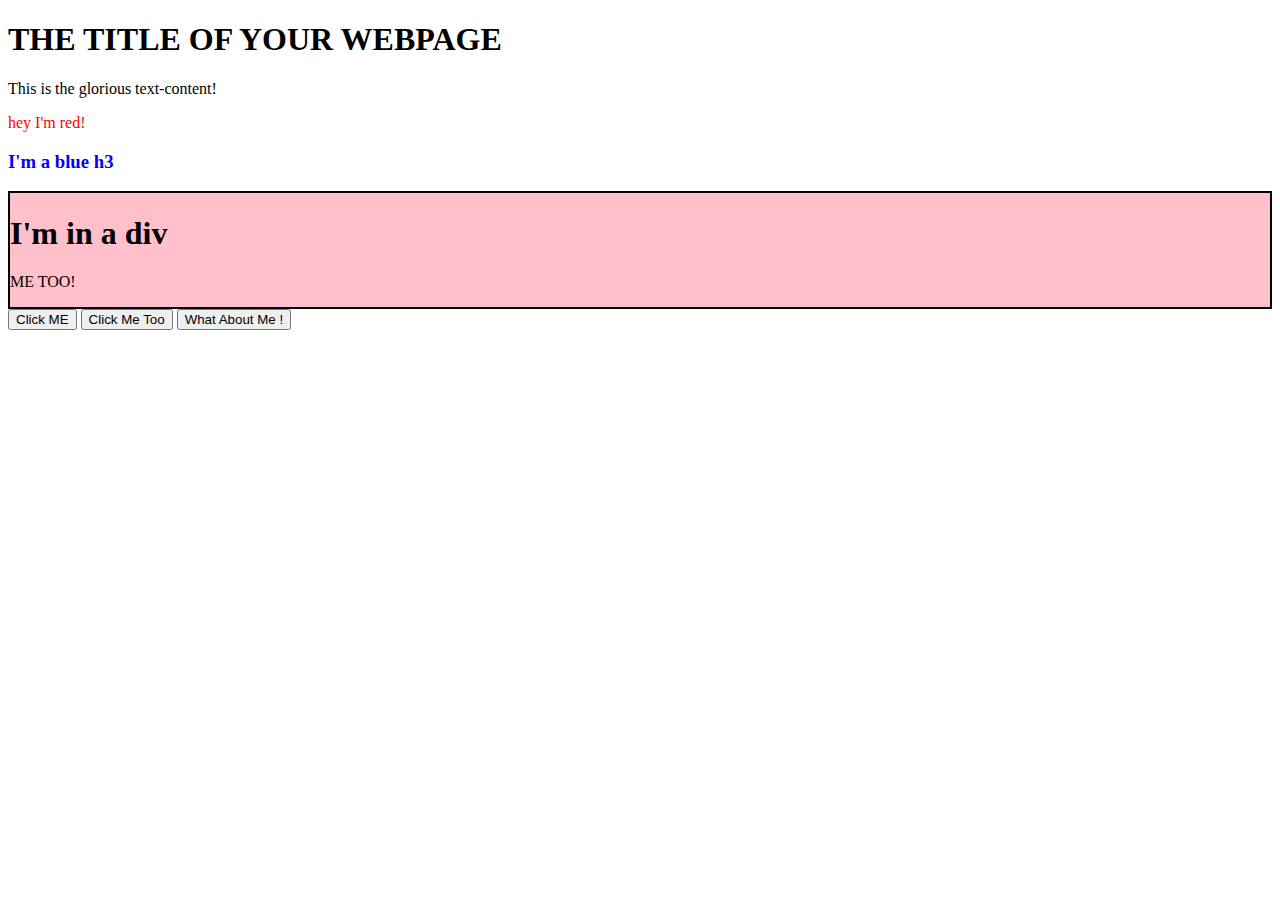
<file: editing-the-DOM/index.html>
<!DOCTYPE html>

<html lang = "en-us">

    <head>
            <meta charset = "UTF-8">
            <meta name = "viewport" content ="width = device-width">
            <title>EDITING THE DOM VIA JS</title>
            <script src="./DOM-edits.js" defer></script>

    </head>


    <body>
        <h1>
        THE TITLE OF YOUR WEBPAGE
        </h1>
        <div id="container"></div>

        <button onclick ="alertFunction()"> Click ME </button>

        <button id="btn"> Click Me Too</button>

        <button id="btn1"> What About Me !</button>
    </body>

    <script></script>

</html>
</file>
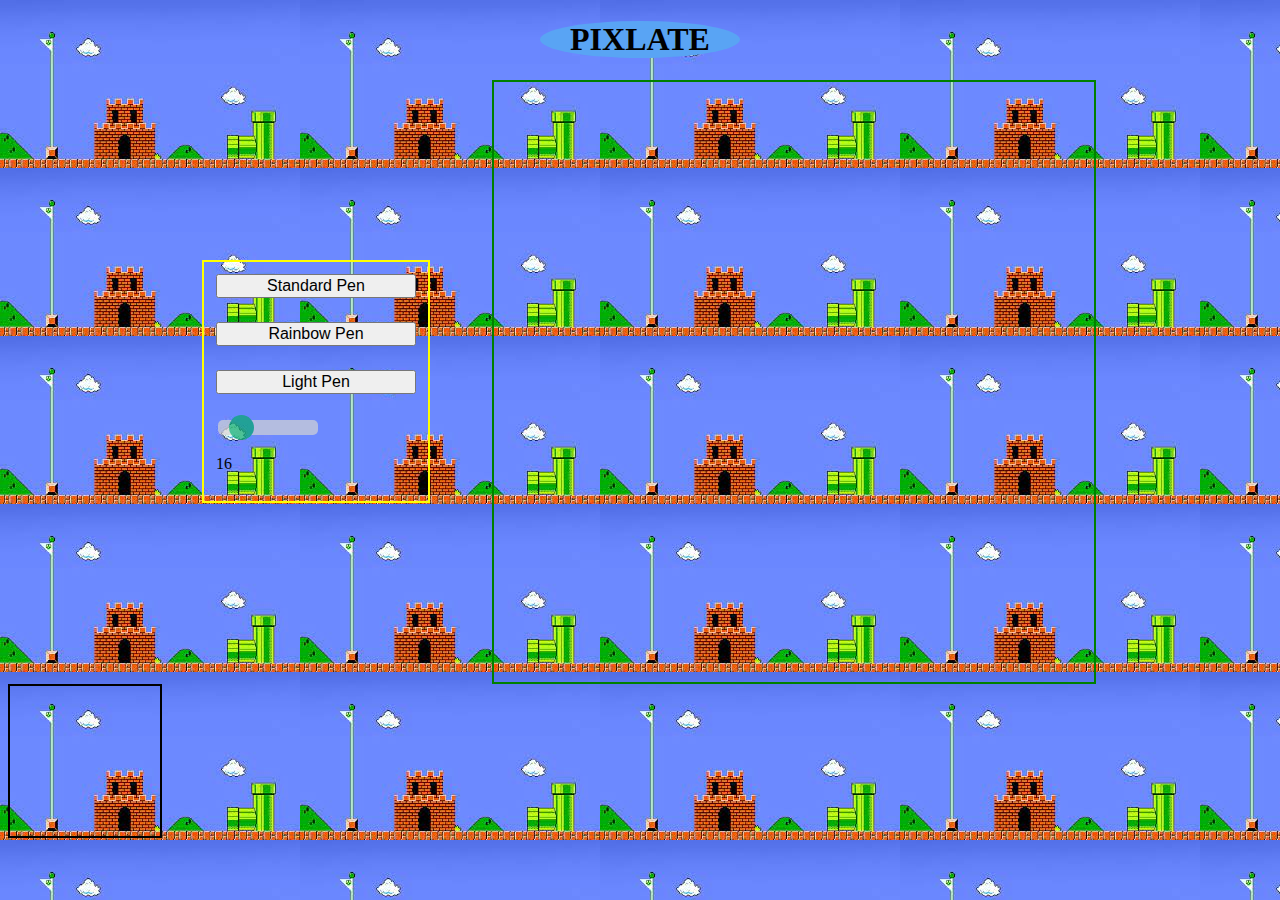
<file: project-three-sketchpad/index.html>
<!DOCTYPE html>

<html lang ="en">

    <head>
        <meta charset = "utf-8">
        <meta name = "viewport" content = "width = device-width">
        <title>TOP SKETCH</title>
        <link rel ="stylesheet" href="./style.css">
        <script type = "text/javascript" src = "./script.js" defer></script>

    </head>

    <body>

        <div class="head"><h1 class = "text">PIXLATE</h1></div>
        
        <div class = "layout">
            
            <div class="controls"> 

                <button class = "STD"> Standard Pen</button>
                <button class = "RGB"> Rainbow Pen</button>
                <button class = "LIG"> Light Pen </button>
               <div class = "slideContainer">
                    <input type = "range" min = "1" max ="100" value = "16" class = "slider" id = "myRange">
                    <p><span id ="demo"> </span></p>
               </div> 
            </div>
            
            <div class = "sketchArea"></div> 

        </div>
        
        <div style ="width: 150px; height: 150px; border: 2px black solid;"></div>
        </body>


</html>
</file>
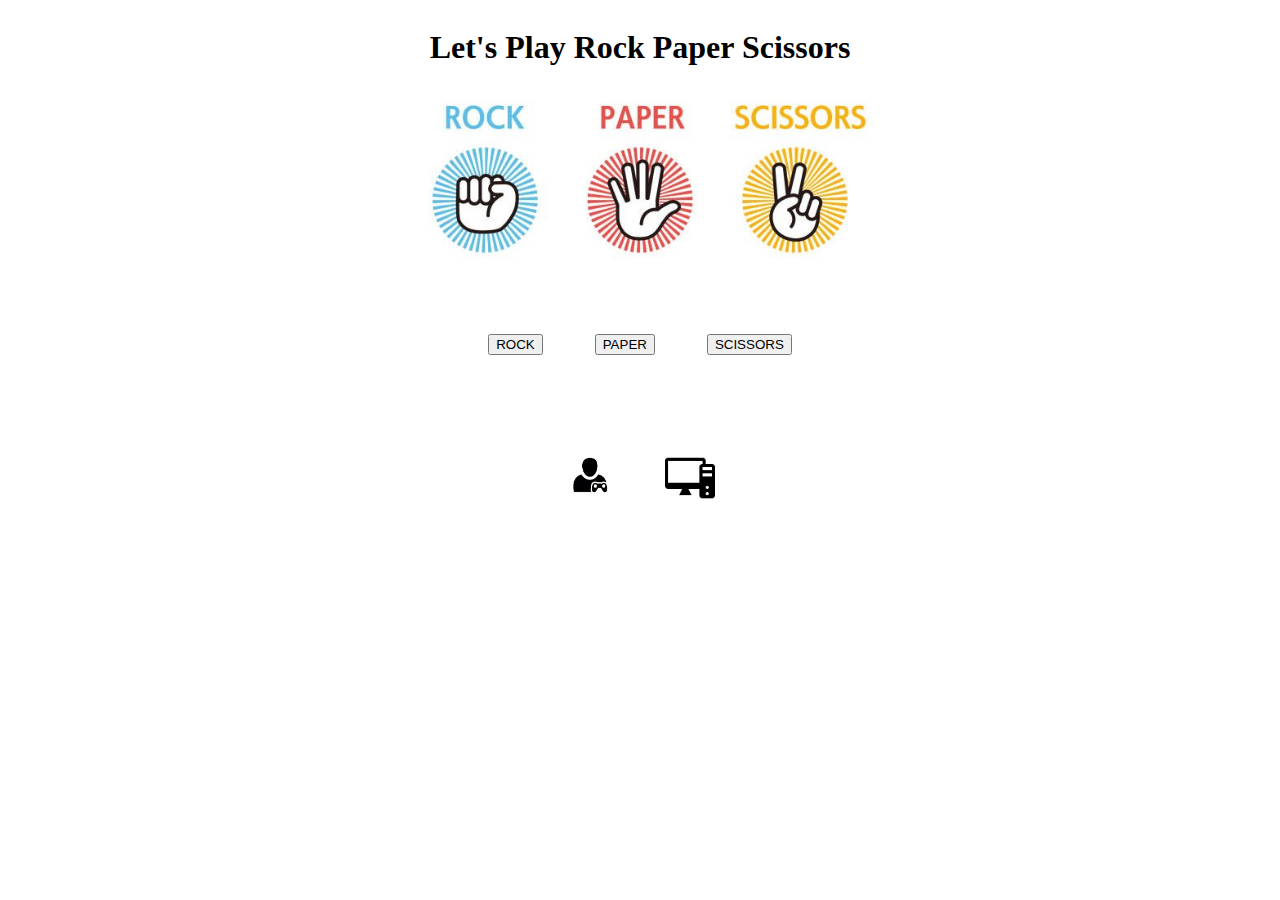
<file: project-two-(Rock,Paper,Scissors)/index.html>
<!-- Last Update: Aug 8, 2023. -->

<!DOCTYPE html>

<html>

    <head>

         <meta Charset ="utf-8">
         <meta name="viewport" content="width=device-width">

         <title>ROCK, PAPER, SCISSORS</title>
         <link rel ="stylesheet" href ="style.css">
         <script type="text/javascript" src="script.js" defer></script>
    </head>

    <body>
        <div class="head">
        <h1>Let's Play Rock Paper Scissors</h1>
        <img class="logo" src="./IMG/rock-paper-scissors2.jpg" alt ="ROCK PAPER SCISSORS LOGO"></div>
        
        <div class="buttons">

            <button id = "rock">ROCK</button>
            <button id = "paper">PAPER</button>
            <button id = "scissors">SCISSORS</button>

        </div>
        <div class = "result">
            <div class = "playerIcon">
                <img src="./IMG/playerIcon.webp" alt="Icon for Player Score">
                <div class = "score"></div>
            </div>

            <div class = "computerIcon">
                <img src="./IMG/computerIcon.png" alt="Icon for Computer Score ">
                <div class = "score"></div>
            </div>

        </div>
        <div class ="victor"></div>

    </body>


</html>
</file>
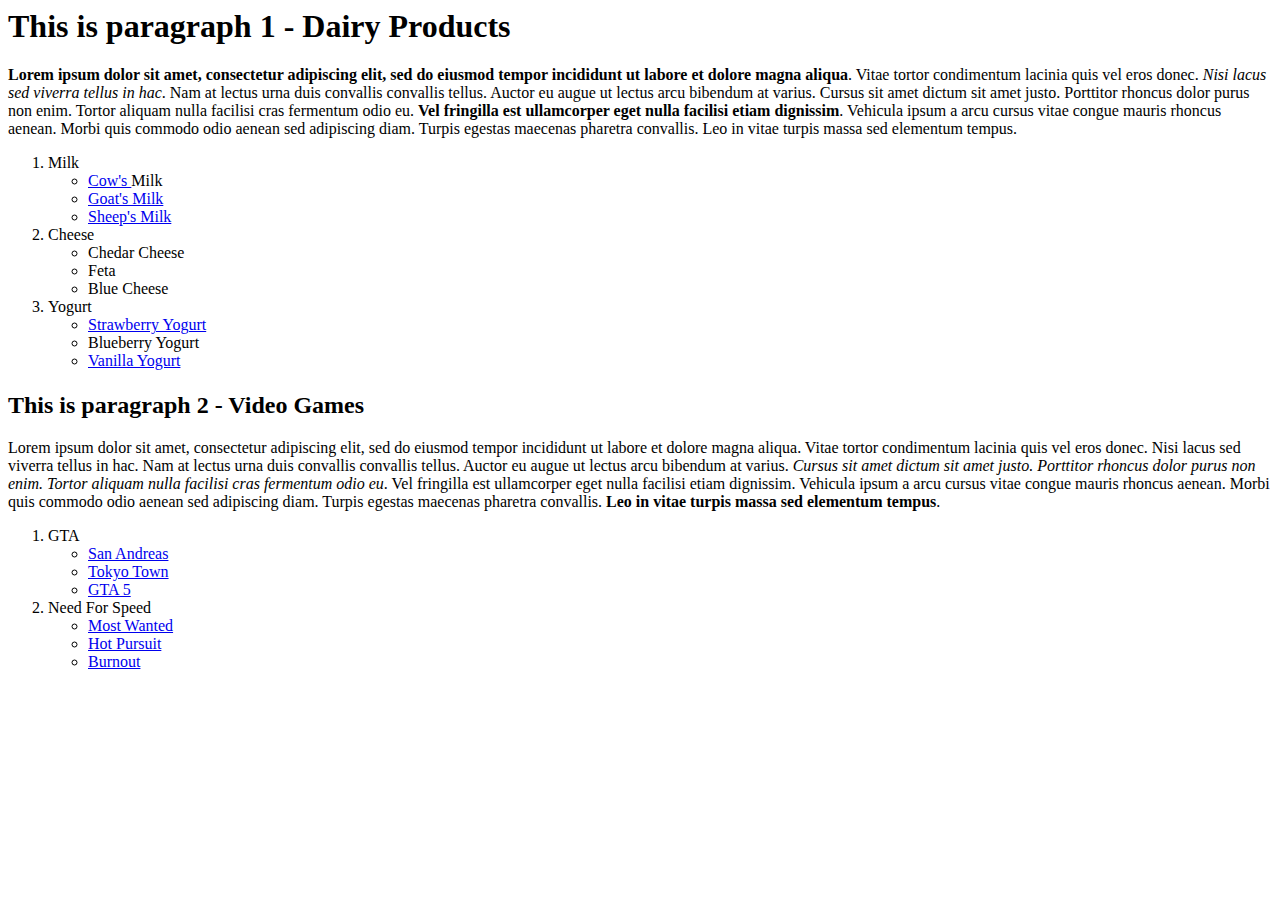
<file: links-images/ex2/index.html>
<!DOCTYPE>

<!-- Written using NANO - Terminal Text Editor -->
<!-- Exploring Links & Images -->

<html lang="en">

	<head> 
	
		<meta charset="UTF-8">
		<title> Links & Images </title>

	</head>
		
	<body>

		<h1> This is paragraph 1 - Dairy Products </h1>
		<h1></h1>

		<p><strong>Lorem ipsum dolor sit amet, consectetur adipiscing elit, sed do eiusmod tempor incididunt ut labore et dolore magna aliqua</strong>. Vitae tortor condimentum lacinia quis vel eros donec.<em> Nisi lacus sed viverra tellus in hac</em>. Nam at lectus urna duis convallis convallis tellus. Auctor eu augue ut lectus arcu bibendum at varius. Cursus sit amet dictum sit amet justo. Porttitor rhoncus dolor purus non enim. Tortor aliquam nulla facilisi cras fermentum odio eu. <strong>Vel fringilla est ullamcorper eget nulla facilisi etiam dignissim</strong>. Vehicula ipsum a arcu cursus vitae congue mauris rhoncus aenean. Morbi quis commodo odio aenean sed adipiscing diam. Turpis egestas maecenas pharetra convallis. Leo in vitae turpis massa sed elementum tempus. </p>

		<ol>
			<li>Milk
				<ul>
					<li> <a href="./dairy.html"> Cow's </a> Milk </li>
					<li> <a href="./dairy.html"> Goat's Milk </a> </li>
					<li> <a href= "./dairy.html"> Sheep's Milk </a> </li>
				</ul>
				</li>

			<li>Cheese
				<ul>
					<li> Chedar Cheese </li>
					<li> Feta </li>
					<li> Blue Cheese </li>
				</ul>
				</li>

			<li>Yogurt
				<ul>
					<li> <a href="https://www.justataste.com/5-minute-healthy-strawberry-frozen-yogurt-recipe/"> Strawberry Yogurt </a> </li>
					<li> Blueberry Yogurt </li>
					<li> <a href="https://healthylittlecravings.com/en/how-to-make-vanilla-yogurt/">  Vanilla Yogurt </a> </li>
				</ul>
				</li>
			</ol>

		<h1></h1>
		
		<h2> This is paragraph 2 - Video Games </h2>
		<h2></h2>

		<p>Lorem ipsum dolor sit amet, consectetur adipiscing elit, sed do eiusmod tempor incididunt ut labore et dolore magna aliqua. Vitae tortor condimentum lacinia quis vel eros donec. Nisi lacus sed viverra tellus in hac. Nam at lectus urna duis convallis convallis tellus. Auctor eu augue ut lectus arcu bibendum at varius.<em> Cursus sit amet dictum sit amet justo. Porttitor rhoncus dolor purus non enim. Tortor aliquam nulla facilisi cras fermentum odio eu</em>. Vel fringilla est ullamcorper eget nulla facilisi etiam dignissim. Vehicula ipsum a arcu cursus vitae congue mauris rhoncus aenean. Morbi quis commodo odio aenean sed adipiscing diam. Turpis egestas maecenas pharetra convallis.<strong> Leo in vitae turpis massa sed elementum tempus</strong>. </p>
		
		<ol> 
			<li> GTA
				<ul>
					<li> <a href="./gta.html"> San Andreas </a> </li>
					<li> <a href="./gta.html"> Tokyo Town </a> </li>
					<li> <a href="./gta.html">  GTA 5 </a> </li>
					</ul>
			</li>

			<li> Need For Speed 
				<ul>
					<li> <a href="./nsf.html"> Most Wanted </a> </li>
					<li> <a href="./nsf.html">  Hot Pursuit </a> </li>
					<Li> <a href="./nsf.html">  Burnout </a> </li>
				</ul>
				</li>
		</ol>
 

	</body>

</html>
</file>
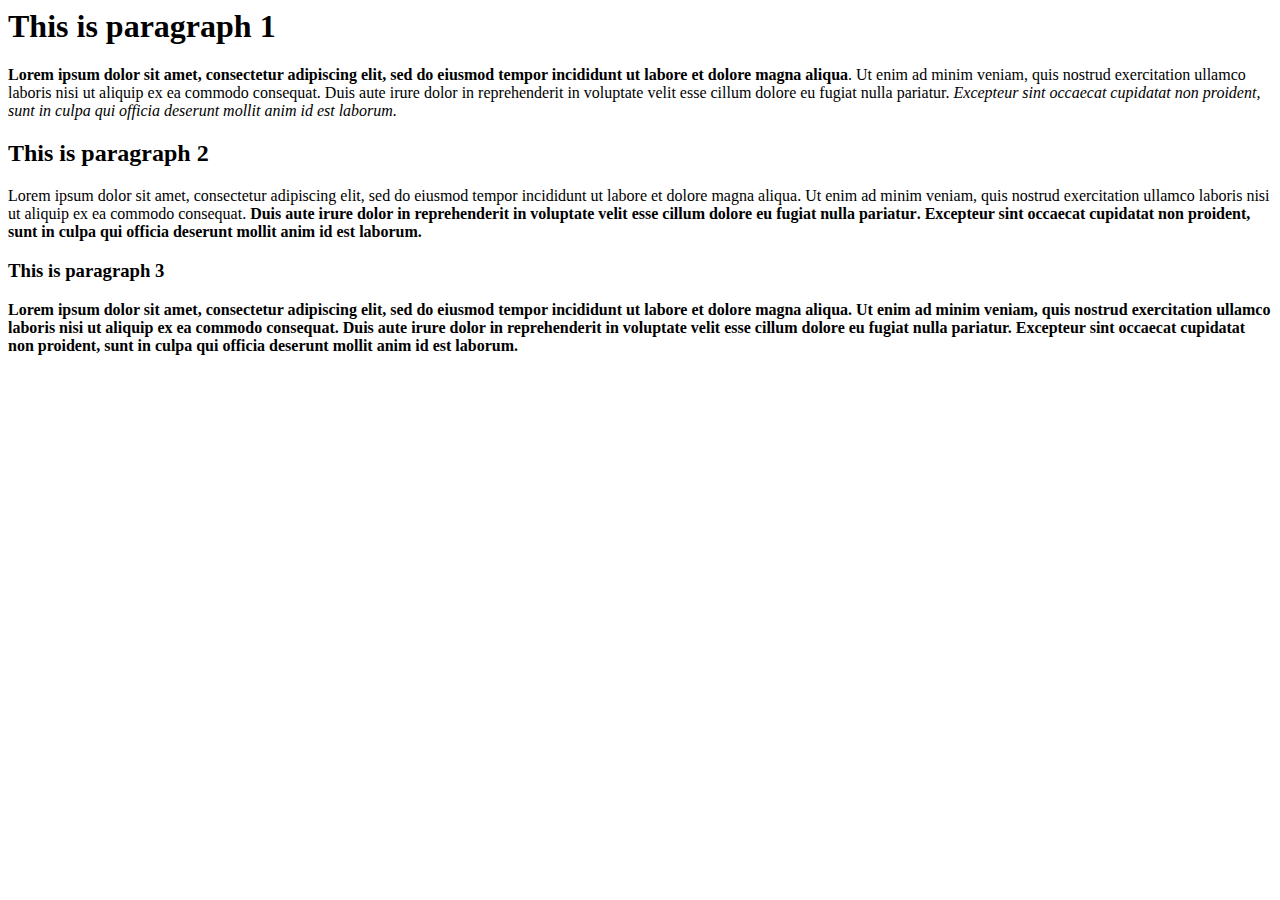
<file: bold-italic.html>
<!DOCTYPE> 

<!-- Created using terminal & nano text editor -->

<html lang="en">

	<head>
	
		<meta charset="UTF-8">
		<title> Bold/Italic Test </title>

	</head>

	<body>

		<h1> This is paragraph 1 </h1>
		
		<p><strong>Lorem ipsum dolor sit amet, consectetur adipiscing elit, sed do eiusmod tempor incididunt ut labore et dolore magna aliqua</strong>. Ut enim ad minim veniam, quis nostrud exercitation ullamco laboris nisi ut aliquip ex ea commodo consequat. Duis aute irure dolor in reprehenderit in voluptate velit esse cillum dolore eu fugiat nulla pariatur.<em> Excepteur sint occaecat cupidatat non proident, sunt in culpa qui officia deserunt mollit anim id est laborum.</em> </p>

		<h2> This is paragraph 2 </h2>
		
		<p>Lorem ipsum dolor sit amet, consectetur adipiscing elit, sed do eiusmod tempor incididunt ut labore et dolore magna aliqua. Ut enim ad minim veniam, quis nostrud exercitation ullamco laboris nisi ut aliquip ex ea commodo consequat.<strong> Duis aute irure dolor in reprehenderit in voluptate velit esse cillum dolore eu fugiat nulla pariatur<strong>. Excepteur sint occaecat cupidatat non proident, sunt in culpa qui officia deserunt mollit anim id est laborum. </p>

		<h3> This is paragraph 3 </h3>

		<p><strong> Lorem ipsum dolor sit amet, consectetur adipiscing elit, sed do eiusmod tempor incididunt ut labore et dolore magna aliqua. Ut enim ad minim veniam, quis nostrud exercitation ullamco laboris nisi ut aliquip ex ea commodo consequat. Duis aute irure dolor in reprehenderit in voluptate velit esse cillum dolore eu fugiat nulla pariatur. Excepteur sint occaecat cupidatat non proident, sunt in culpa qui officia deserunt mollit anim id est laborum.</strong></p>

	</body>

</html>
</file>
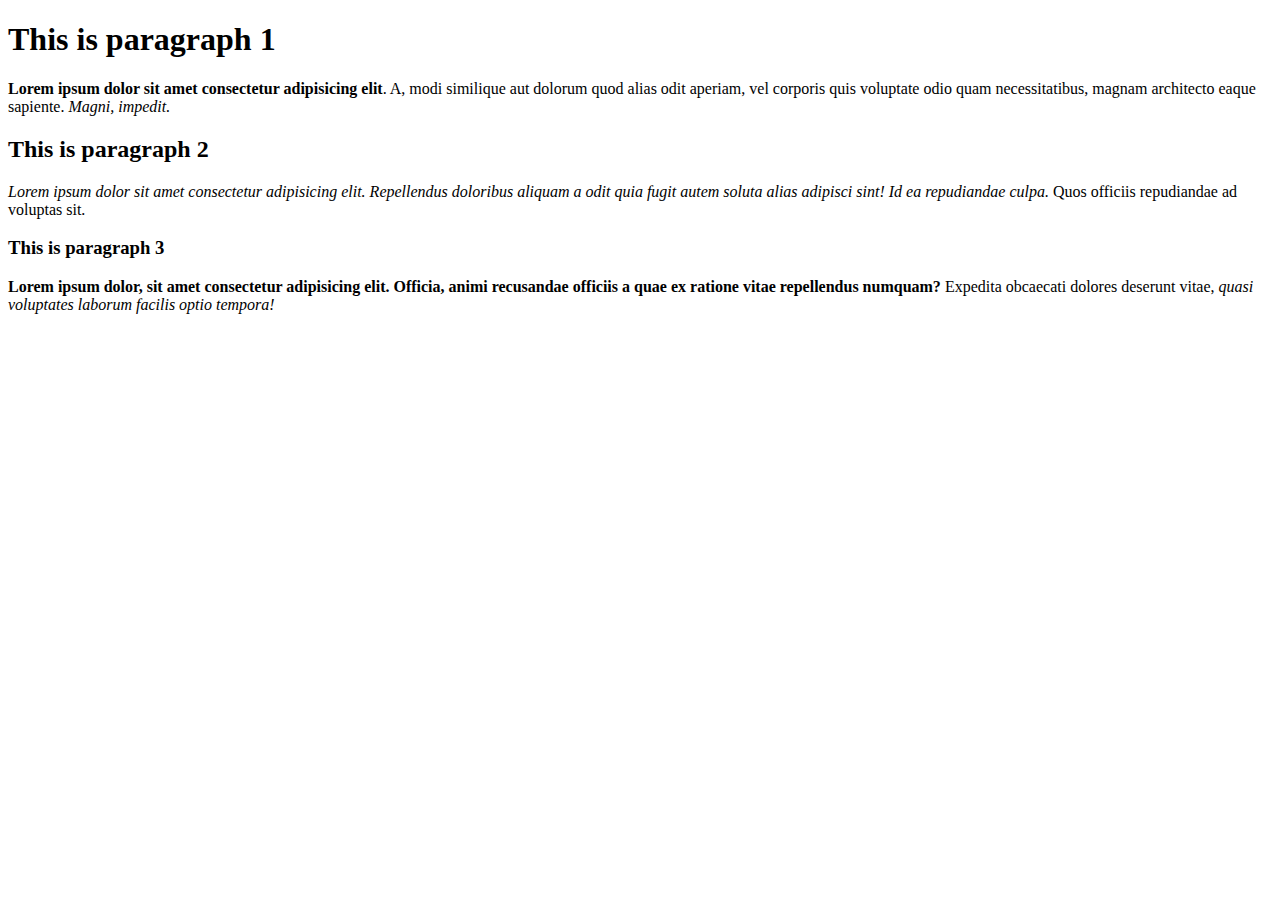
<file: boldtest.html>
<!DOCTYPE html>
<html>

    <!-- Created Using Vs Code-->

    <head> 
            <meta charset="UTF-8">
            <title> Bold/Italic-Exercise </title>
    
    </head>

    <body>
            <h1> This is paragraph 1 </h1>

            <p> <strong>Lorem ipsum dolor sit amet consectetur adipisicing elit</strong>. A, modi similique aut dolorum quod alias odit aperiam, vel corporis quis voluptate odio quam necessitatibus, magnam architecto eaque sapiente. <em>Magni, impedit.</em></p>

            <h2> This is paragraph 2 </h2>

            <p><em>Lorem ipsum dolor sit amet consectetur adipisicing elit. Repellendus doloribus aliquam a odit quia fugit autem soluta alias adipisci sint! Id ea repudiandae culpa.</em> Quos officiis repudiandae ad voluptas sit.</p>

            <h3> This is paragraph 3</h3>

            <p> <strong>Lorem ipsum dolor, sit amet consectetur adipisicing elit. Officia, animi recusandae officiis a quae ex ratione vitae repellendus numquam?</strong> Expedita obcaecati dolores deserunt vitae, <em>quasi voluptates laborum facilis optio tempora!</em></p>

    </body>
</html>
</file>
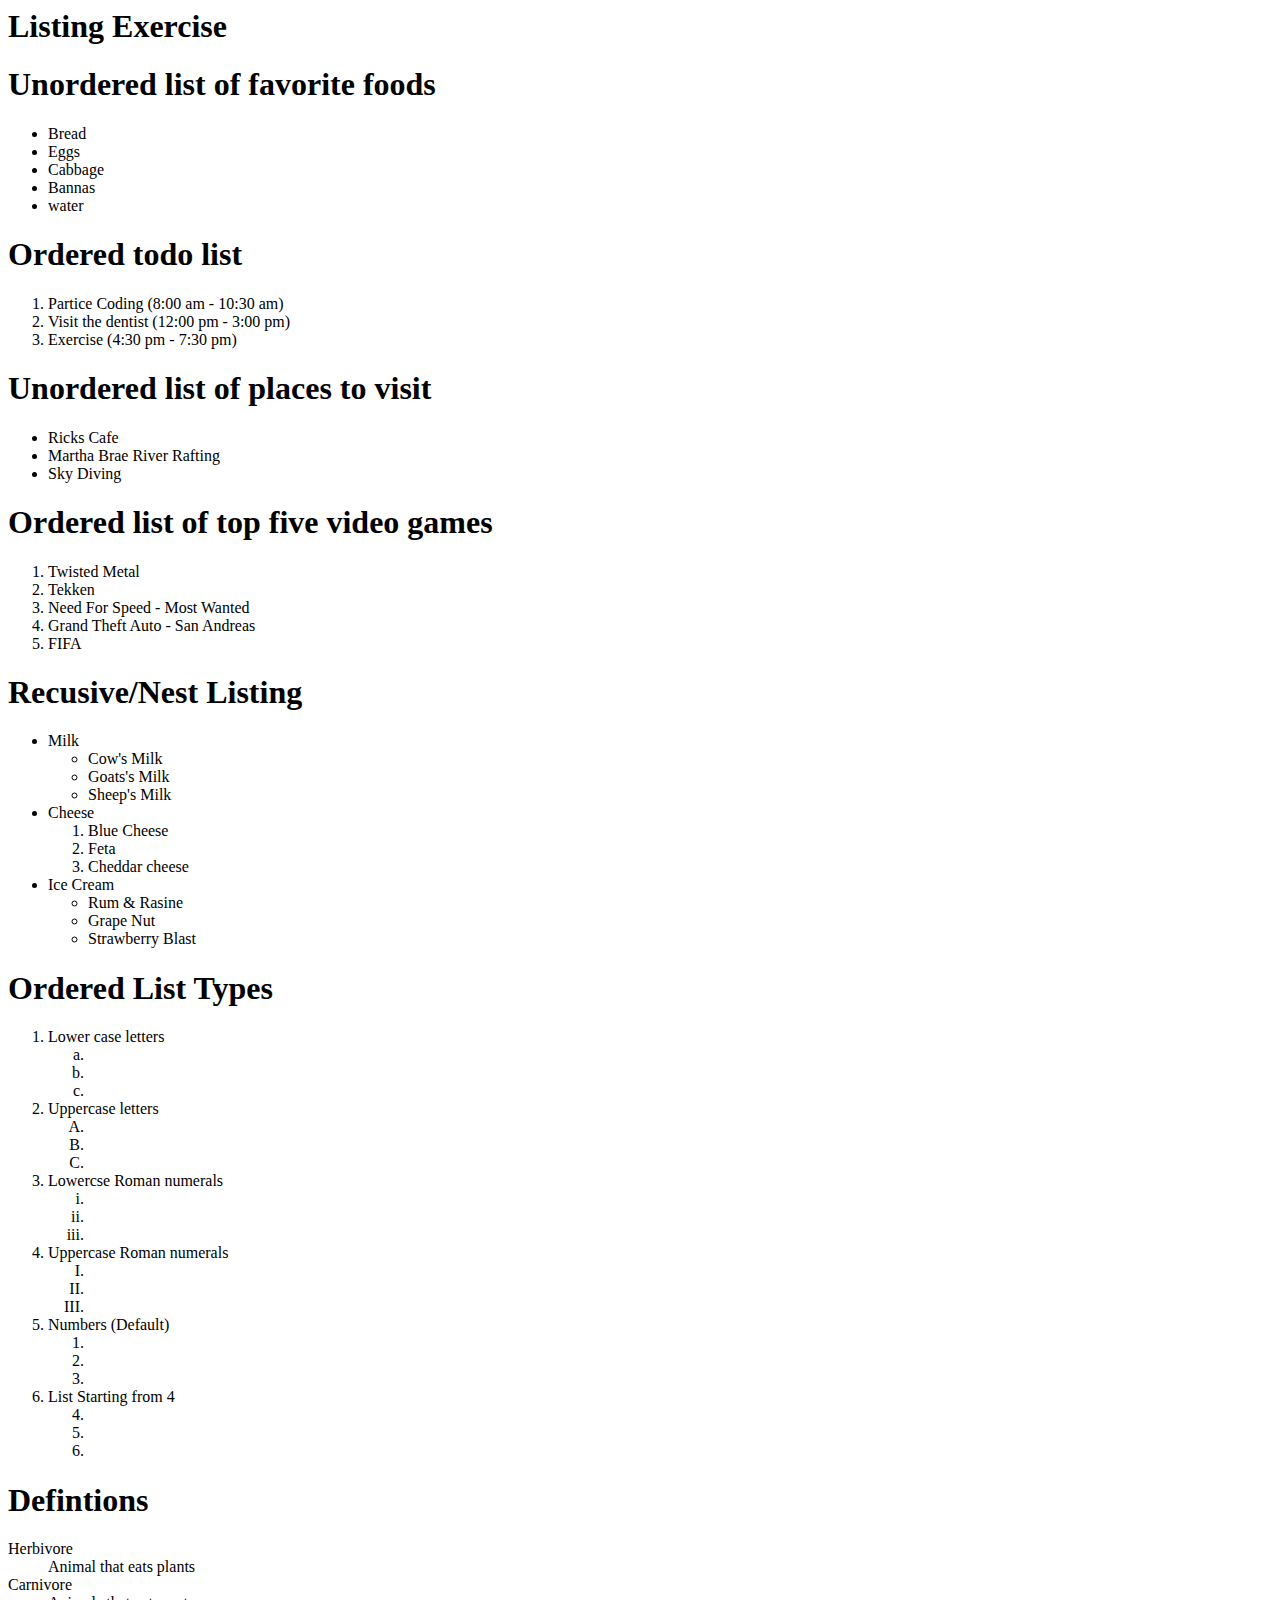
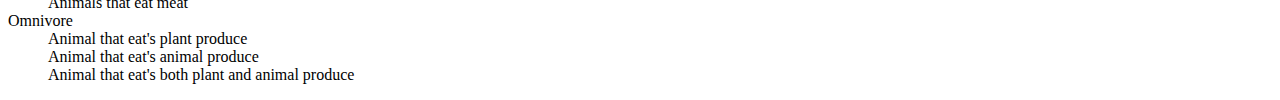
<file: list.html>
<!DOCTYPE>

<!-- Listing Exercise HTML - Odin Project -->
<!-- Created using terminal - nano (text editor) -->

<html lang="en">

	<head>

		<meta charset="UTF-8">
		<title> List </title>

	</head>

	<body>

		<h1> Listing Exercise </h1>
		<h1></h1>
		<h1></h1>

		<h1> Unordered list of favorite foods </h1>
		<ul>
			<li> Bread </li>
			<li> Eggs </li>
			<Li> Cabbage </li>
			<li> Bannas </li>
			<li> water </li>
		
		</ul>

		<h1> Ordered todo list </h1>
		<ol>
			<li> Partice Coding (8:00 am - 10:30 am) </li>
			<li> Visit the dentist (12:00 pm - 3:00 pm) </li>
			<li> Exercise (4:30 pm - 7:30 pm) </li>
	
		</ol>

		<h1> Unordered list of places to visit </h1>
		<ul>
			<li> Ricks Cafe </li>
			<li> Martha Brae River Rafting </li> 
			<li> Sky Diving </li>
		
		</ul>

		<h1> Ordered list of top five video games </h1>
		<ol>
			
			<li> Twisted Metal </li>
			<li> Tekken </li>
			<li> Need For Speed - Most Wanted </li>
			<li> Grand Theft Auto - San Andreas </li>
			<li> FIFA </li>
		
		</ol>
		
		<!-- Nested List Exercise -->
		
		<h1> Recusive/Nest Listing </h1>

		<ul>
			
			<li> Milk
				
				<ul>
					<li> Cow's Milk </li>
					<li> Goats's Milk </li>
					<li> Sheep's Milk </li>
				</ul>
			</li>

			<li> Cheese
			
				<ol> 

					<li> Blue Cheese </li>
					<li> Feta </li>
					<li> Cheddar cheese </li> 
				</ol>
			</li>
			
			<li> Ice Cream 
				
				<ul> 
		
					<li> Rum & Rasine </li>
					<li> Grape Nut </li>
					<li> Strawberry Blast </li>
				</ul>
			</li>
		</ul>

		<!-- Ordered List Types & Nested List -->

		<h1></h1>
		
		<h1> Ordered List Types </h1>
		
			<ol> 
				<li> Lower case letters 
					
					<ol type="a">
						<li></li>
						<li></li>
						<li></li>
					</ol>
				</li>
				
				<li> Uppercase letters 
				
					<ol type="A">
						
						<li></li>
						<li></li>
						<li></li>
				
					</ol>
				</li>

				<li> Lowercse Roman numerals 

					<ol type="i">
						
						<li></li>
						<li></li>
						<li></li>
					</ol>
				</li>

				<li> Uppercase Roman numerals 
				
					<ol type="I">
				
						<li></li>
						<li></li>
						<li></li>
					</ol>
				</li>


				<li> Numbers (Default) 

					<ol type="1">

						<li></l1>
						<li></li>
						<li></li>
					</ol>
				</li>
		
				<li> List Starting from 4

					<ol start="4">

						<li></li>
						<li></li>
						<li></li>
					</ol>
				</li>
	
			</ol>
 	
		<!-- Descriptive Listing -->

		<h1></h1>
		<h1> Defintions </h1>

			<dl> 
				<dt> Herbivore </dt>
				<dd> Animal that eats plants </dd>
				
				<dt> Carnivore </dt>
				<dd> Animals that eat meat </dd>
				
				<dt> Omnivore </dt>
				<dd> Animal that eat's plant produce </dd>
				<dd> Animal that eat's animal produce </dd>
				<dd> Animal that eat's both plant and animal produce </dd>
			
			</dl>

	</body>

</html>
</file>
<file: project-three-sketchpad/style.css>
body{
    background-image:url('./IMG/mario-art3.jpeg');
    background-attachment: fixed;
}

.head .text{
    text-align: center; 
    font-size: xx-large;   
}

.head{
    background-color: rgb(89, 164, 244);
    width:200px;
    margin: auto;
    border-radius: 50%;
}

/*Primary Layout: */

.layout{
    display:flex;
    justify-content: space-evenly;
    flex-wrap: wrap;
    max-width: 1000px;
    height: auto;
    margin-right: auto;
    margin-left: auto;
}

.controls{
    display: flex;
    flex-direction: column;
    align-self: center;
    border: 2px yellow solid;
    margin: 18px;
}

.controls .STD, .controls .RGB, .controls .LIG, .controls .slideContainer{
    margin: 12px;
    width: 200px;
    font-size: medium;
}


/*Sizing Grid */

.slideContainer{
    width: 100%;
}

.slider{
    -webkit-appearance: none;
    width:100px;
    height:15px;
    border-radius: 5px;
    background:#d3d3d3;
    outline: none;
    opacity:0.7;
    -webkit-transition: .2s;
    transition: opacity .2s;
}

.slider::-webkit-slider-thumb{
    -webkit-appearance: none;
    appearance: none;
    width: 25px;
    height: 25px;
    border-radius: 50%;
    background: #04AA6D;
    cursor: pointer;
}

.slider::-moz-range-thumb{
    width: 25px;
    height: 25px;
    border-radius: 50%;
    background: #04AA6D;
    cursor: pointer;
}

/**/



.sketchArea{
    display:flex;
    flex-wrap: wrap;
    width: 600px;
    height:600px;
    flex-shrink: 0;
    border: 2px green solid;
}

.cell{
    width: 50px;
    height: 50px;
}


.hover{
    background-color: rgb(255, 218, 51);
}
</file>
<file: project-two-(Rock,Paper,Scissors)/style.css>
body{
    display: flex;
    flex-direction: column;
    align-items: center;
}

.head{
    display: flex;
    flex-direction: column;
    max-width: 500px;
    flex:auto;
}

.logo{
    width: 500px;
}

.head h1{
    text-align: center;
}

/*Styling Buttons */

.buttons{
    margin: 48px;
    justify-content: space-around;
    align-items: center;
    
}

#rock , #paper , #scissors{
    margin: 24px;    
}

#rock:hover , #paper:hover , #scissors:hover{
    box-shadow: 3px 3px 3px  rgb(56, 67, 72);
}
#rock:hover{
    background-color: rgb(116, 176, 203);

}

#paper:hover{
    background-color: rgb(245, 97, 149);
    
}

#scissors:hover{
    background-color: rgb(246, 223, 94);
}
/*Styling of game Tally*/

.playerIcon, .computerIcon{

    display:flex;
    flex-direction: column;
    
}

.playerIcon IMG, .computerIcon IMG{
    max-width: 50px;
    height: auto;

}

.score{
    width: 20px;
    height:20px;
    text-align: center;
    justify-content: center;
    align-self: center;
}

.result{
    width: 200px;
    height: auto;
    display:flex;
    justify-content: space-around;
    align-items: center;
    margin: 24px;
    flex-wrap: nowrap;
}

/*Styling Victor Tag*/
/*Check*/
.victor{
    align-items: center;
    justify-content: center;
}
</file>
